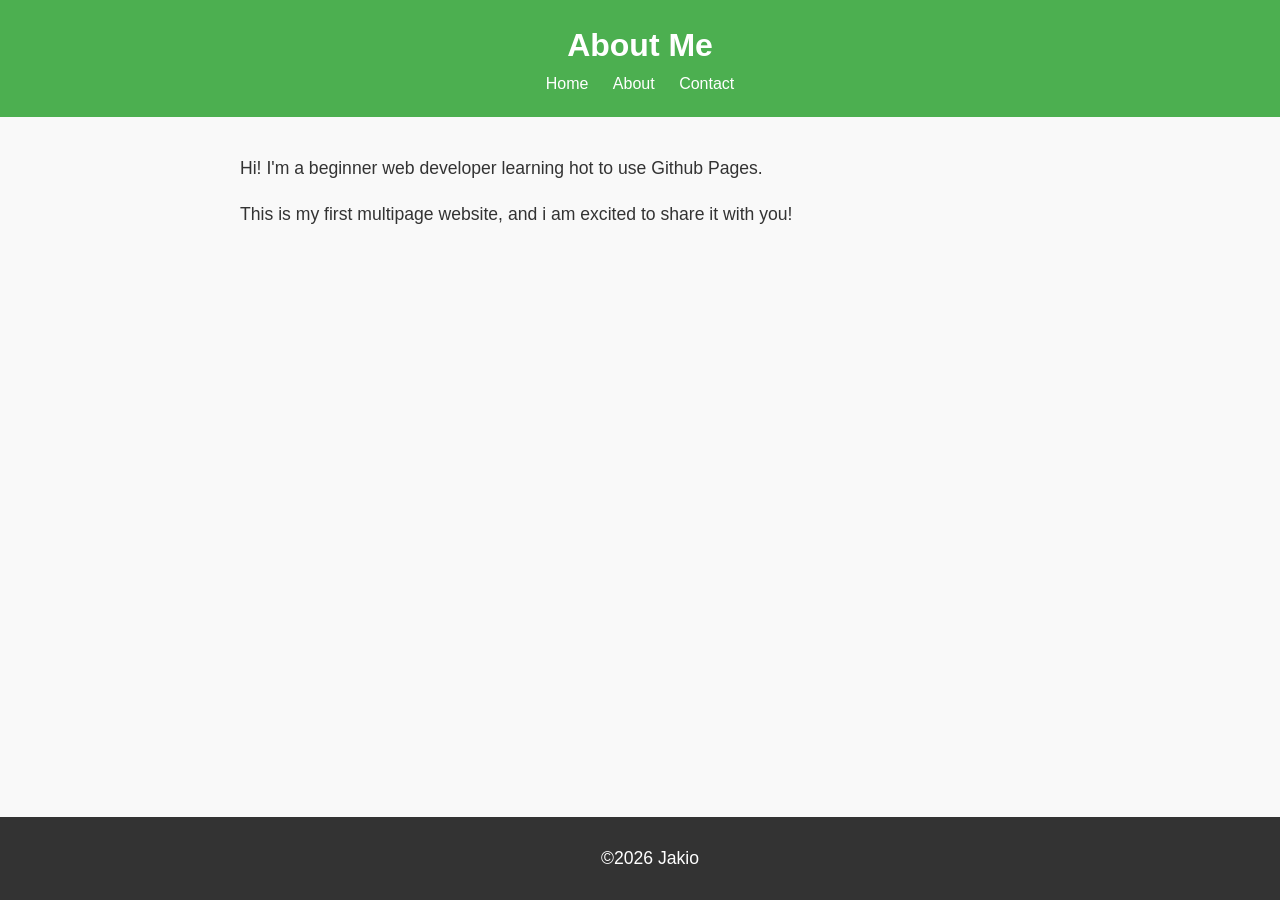
<file: about.html>
<!DOCTYPE html>
<html lang="en">
    <head>
        <meta charset="UFT-8>"

        <meta name="viewport" content="width=device-width, initial-scale=1.0">

        <title>About Me</title>

        <link rel="stylesheet" href="styles.css">

        </head>

        <body>

            <header>
                <h1>About Me</h1>
                <nav>
                    <a href="index.html">Home</a>
                    <a href="about.html">About</a>
                    <a href="contact.html">Contact</a>
                </nav>
            </header>
<main>
    <p>Hi! I'm a beginner web developer learning hot to use Github Pages.</p>
<p>This is my first multipage website, and i am excited to share it with you!</p>
</main>

<footer>

    <p>&copy;2026 Jakio</p>

</footer>

        </body>
</html>
</file>
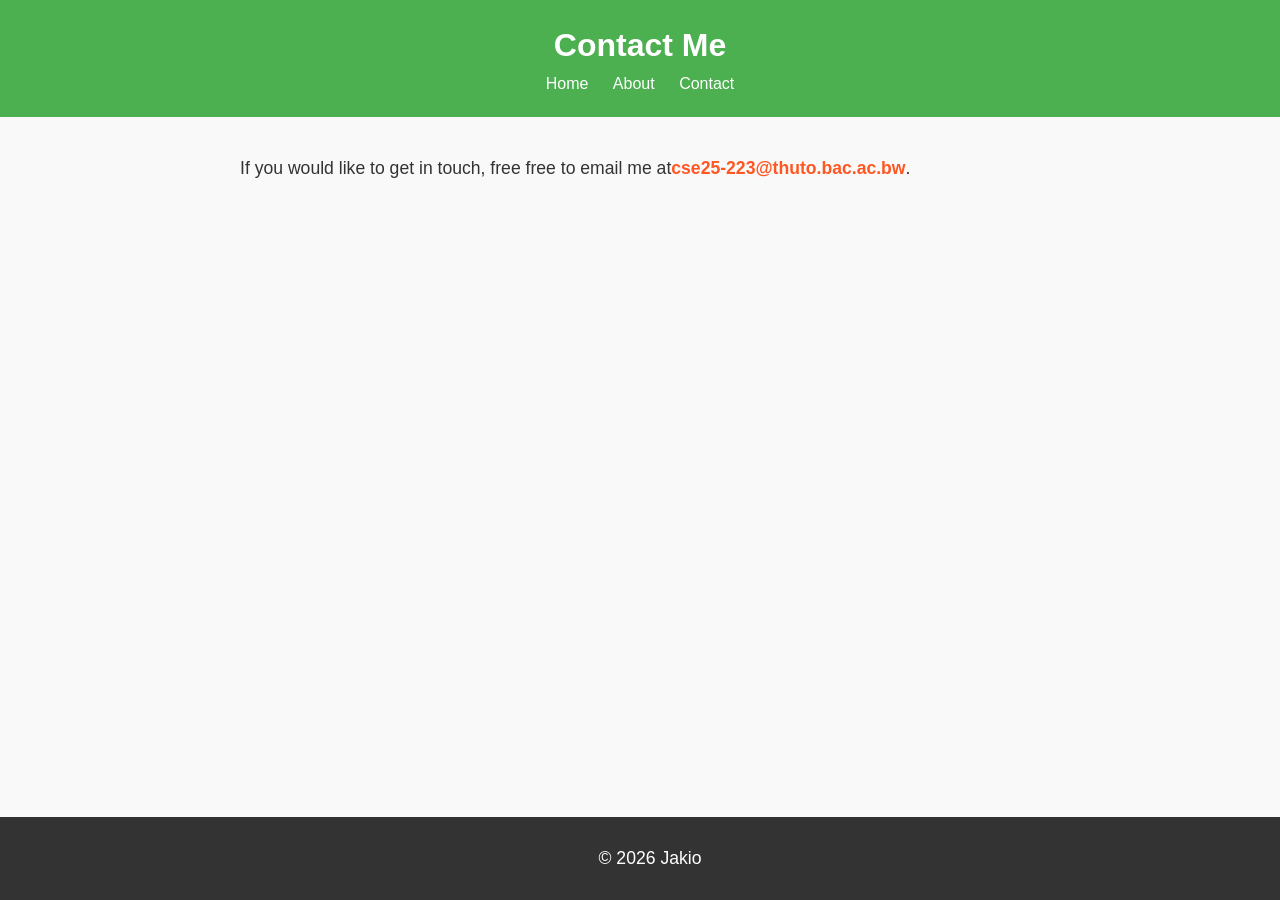
<file: contact.html>
<!DOCTYPE html>

<html lang="en">

<head>

    <meta charset="UFT-8">

    <meta name="viewport" content="width=device-width, initial-scale=1.0">

    <title>Contact Me</title>

    <link rel="stylesheet" href="styles.css">
   
</head>

<body>

<header>
<h1>Contact Me</h1>

<nav>

    <a href="index.html">Home</a> 

    <a href="about.html">About</a>

    <a href="contact.html">Contact</a>

</nav>

</header>

<main>

    <p>If you would like to get in touch, free free to email me at<a href="mailto:example@example.com">cse25-223@thuto.bac.ac.bw</a>.</p>

</main>

<footer>

    <p>&copy; 2026 Jakio</p>

</footer>

</body>

</html>
</file>
<file: styles.css>
body {
    font-family: Arial, sans-serif;
    color: #333;
    background-color: #f9f9f9;
    margin: 0;
    padding: 0;
    line-height: 1.6;
}

header {
    background-color: #4CAF50;
    color: white;
    padding: 20px;
    text-align: center;
}

header h1 {
    margin: 0;
}

nav a {
    color: white;
    text-decoration: none;
    margin: 0 10px;
}

nav a:hover {
    text-decoration: underline;
}

main {
    padding: 20px;
    max-width: 800px;
    margin: 0 auto;
}

main img {
    max-width: 100%;
    height: auto;
    display: block;
    margin: 20px;
}

footer{
    background-color: #333;
    color: white;
    text-align: center;
    padding: 10px;
    position: fixed;
    bottom: 0;
    width: 100%;
}

p {
    font-size: 1.1em;
}
a {
    color: #4CAF50;
    text-decoration: none;
}

a:hover {
    text-decoration: underline;
}

img {
    border: 5px solid #4CAF50;
    border-radius: 10px;
}

main a[href^="mailto:"] {
    color: #ff5722;
    font-weight: bold;
}
</file>
